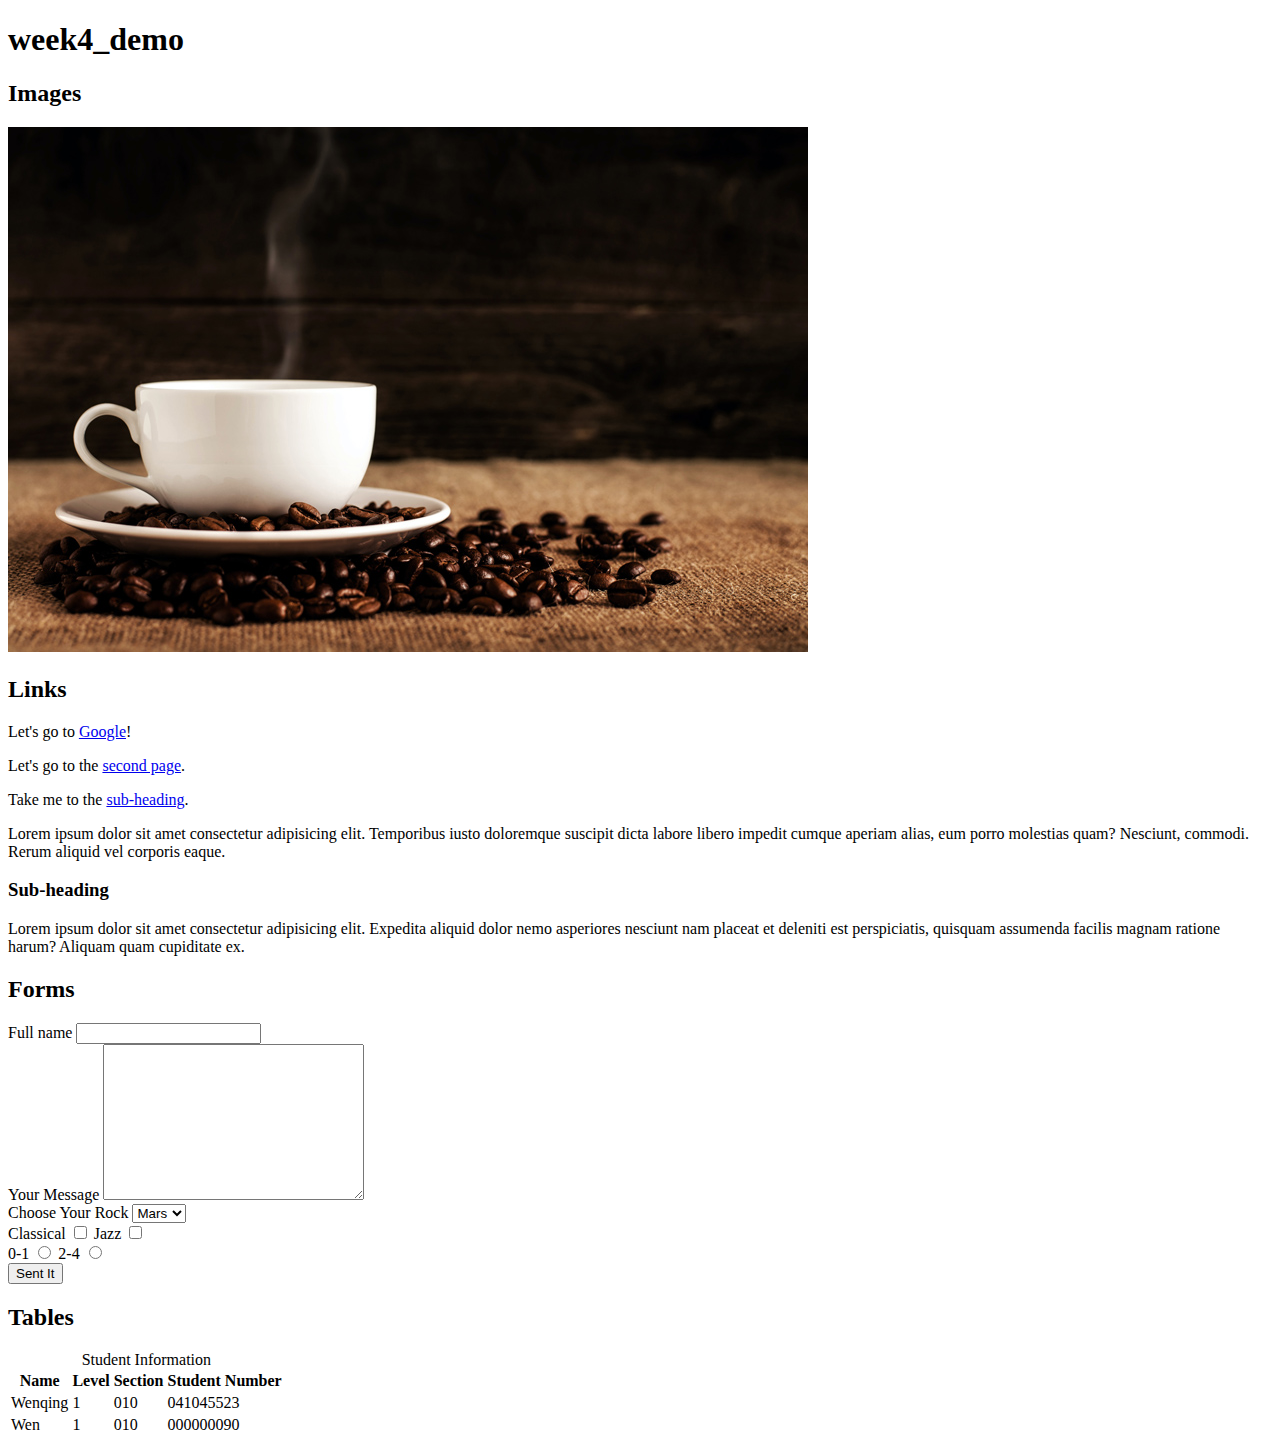
<file: week-4/index.html>
<!DOCTYPE html>
<html lang="en">
<head>
    <meta charset="UTF-8">
    <meta http-equiv="X-UA-Compatible" content="IE=edge">
    <meta name="viewport" content="width=device-width, initial-scale=1.0">
    <title>week4_demo</title>
</head>
<body>
    <header>
        <h1>week4_demo</h1>
    </header>
    <section>
        <h2>Images</h2>
        <!-- This is a comment-->
        <img src="images/coffee-shop.jpg" alt="cup_of_coffee">
    </section>
    <section>
        <h2>Links</h2>
        <p>Let's go to <a href="http://google.ca">Google</a>!</p>
        <p>Let's go to the <a href="secondpage.html">second page</a>.</p>
        <p>Take me to the  <a href="#sub">sub-heading</a>.</p>
        <p>Lorem ipsum dolor sit amet consectetur adipisicing elit. Temporibus iusto doloremque suscipit dicta labore libero impedit cumque aperiam alias, eum porro molestias quam? Nesciunt, commodi. Rerum aliquid vel corporis eaque.</p>
        <h3 id="sub">Sub-heading</h3>
        <p>Lorem ipsum dolor sit amet consectetur adipisicing elit. Expedita aliquid dolor nemo asperiores nesciunt nam placeat et deleniti est perspiciatis, quisquam assumenda facilis magnam ratione harum? Aliquam quam cupiditate ex.</p>
    </section>
    <section>
        <h2>Forms</h2>
        <form action="secondpage.html" method="get">
            <div>
                <label for="name">Full name</label>
                <input type="text" id="name" name="fullname">
            </div>
            <div>
                <label for="message">Your Message</label>
                <textarea name="message" id="message" cols="30" rows="10"></textarea>
            </div>
            <div>
                <label for="rock">Choose Your Rock</label>
                <select name="rock" id="rock">
                    <option value="earth">Earth</option>
                    <option value="mars" selected>Mars</option>
                </select>
            </div>
            <div>
                <label for="classical">Classical</label>
                <input type="checkbox" id="classical" name="classical">

                <label for="jazz">Jazz</label>
                <input type="checkbox" name="jazz" id="jazz">
            </div>
            <div>
                <label for="little">0-1</label>
                <input type="radio" name="musictime" id="little" value="0-1">

                <label for="lots">2-4</label>
                <input type="radio" name="musictime" id="lots" value="2-4">
            </div>
            <div>
                <button type="submit">Sent It</button>
            </div>

        </form>
    </section>
    <section>
        <h2>Tables</h2>
        <table>
            <caption>Student Information</caption>
            <thead>
                <tr>
                    <th>Name</th>
                    <th>Level</th>
                    <th>Section</th>
                    <th>Student Number</th>
                </tr>
            </thead>
            <tbody>
                <tr>
                    <td>Wenqing</td>
                    <td>1</td>
                    <td>010</td>
                    <td>041045523</td>
                </tr>
                <tr>
                    <td>Wen</td>
                    <td>1</td>
                    <td>010</td>
                    <td>000000090</td>
                </tr>
            </tbody>
        </table>
    </section>
</body>
</html>
</file>
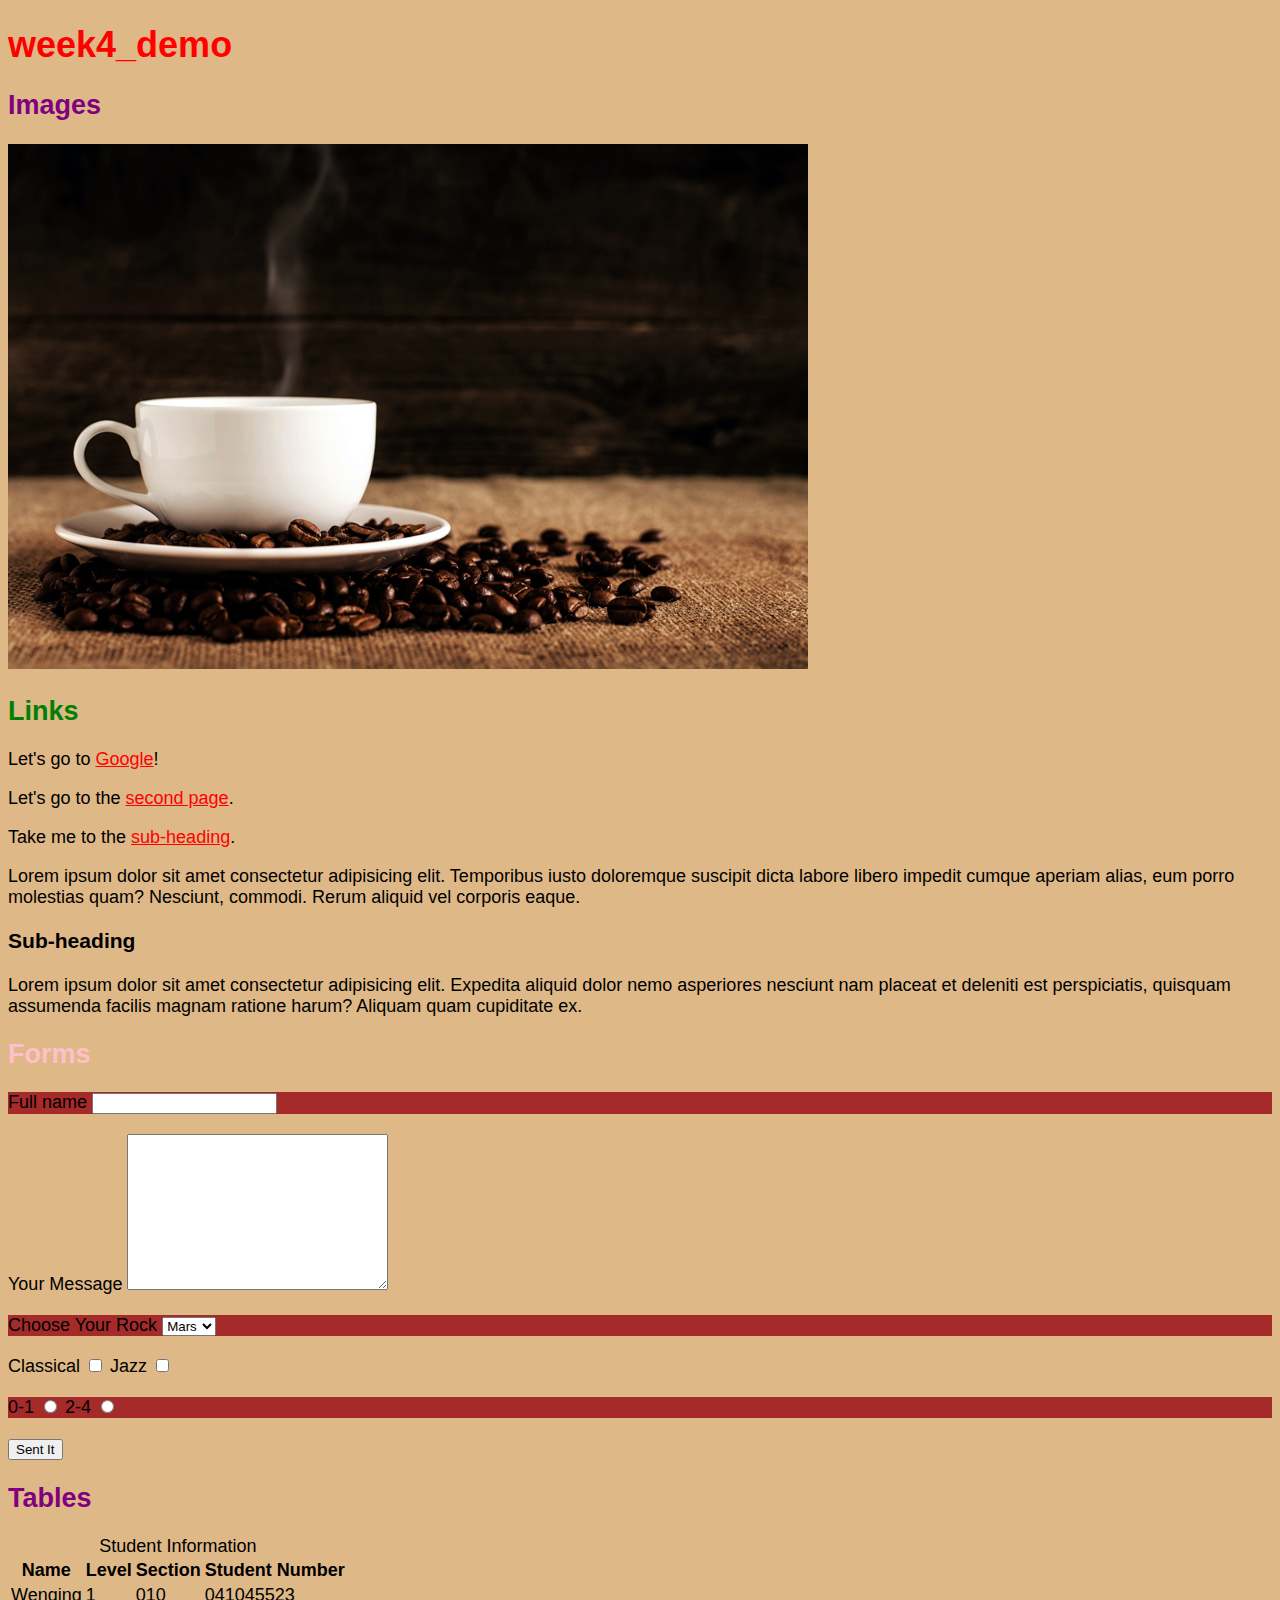
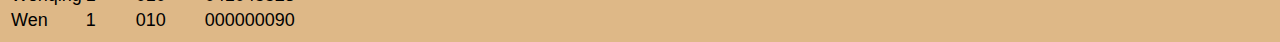
<file: week-5/index.html>
<!DOCTYPE html>
<html lang="en">
<head>
    <meta charset="UTF-8">
    <meta http-equiv="X-UA-Compatible" content="IE=edge">
    <meta name="viewport" content="width=device-width, initial-scale=1.0">
    <title>week4_demo</title>
    <link rel="stylesheet" href="css/main.css">
</head>
<body>
    <header>
        <h1>week4_demo</h1>
    </header>
    <section>
        <h2>Images</h2>
        <!-- This is a comment-->
        <img src="images/coffee-shop.jpg" alt="cup_of_coffee">
    </section>
    <section>
        <h2 class="green-text">Links</h2>
        <p>Let's go to <a href="http://google.ca">Google</a>!</p>
        <p>Let's go to the <a href="secondpage.html">second page</a>.</p>
        <p>Take me to the  <a href="#sub">sub-heading</a>.</p>
        <p>Lorem ipsum dolor sit amet consectetur adipisicing elit. Temporibus iusto doloremque suscipit dicta labore libero impedit cumque aperiam alias, eum porro molestias quam? Nesciunt, commodi. Rerum aliquid vel corporis eaque.</p>
        <h3 id="sub">Sub-heading</h3>
        <p>Lorem ipsum dolor sit amet consectetur adipisicing elit. Expedita aliquid dolor nemo asperiores nesciunt nam placeat et deleniti est perspiciatis, quisquam assumenda facilis magnam ratione harum? Aliquam quam cupiditate ex.</p>
    </section>
    <section>
        <h2 id="pink-text" class="green-text">Forms</h2>
        <form action="secondpage.html" method="get">
            <div>
                <label for="name">Full name</label>
                <input type="text" id="name" name="fullname">
            </div>
            <div>
                <label for="message">Your Message</label>
                <textarea name="message" id="message" cols="30" rows="10"></textarea>
            </div>
            <div>
                <label for="rock">Choose Your Rock</label>
                <select name="rock" id="rock">
                    <option value="earth">Earth</option>
                    <option value="mars" selected>Mars</option>
                </select>
            </div>
            <div>
                <label for="classical">Classical</label>
                <input type="checkbox" id="classical" name="classical">

                <label for="jazz">Jazz</label>
                <input type="checkbox" name="jazz" id="jazz">
            </div>
            <div>
                <label for="little">0-1</label>
                <input type="radio" name="musictime" id="little" value="0-1">

                <label for="lots">2-4</label>
                <input type="radio" name="musictime" id="lots" value="2-4">
            </div>
            <div>
                <button type="submit">Sent It</button>
            </div>

        </form>
    </section>
    <section>
        <h2>Tables</h2>
        <table>
            <caption>Student Information</caption>
            <thead>
                <tr>
                    <th>Name</th>
                    <th>Level</th>
                    <th>Section</th>
                    <th>Student Number</th>
                </tr>
            </thead>
            <tbody>
                <tr>
                    <td>Wenqing</td>
                    <td>1</td>
                    <td>010</td>
                    <td>041045523</td>
                </tr>
                <tr>
                    <td>Wen</td>
                    <td>1</td>
                    <td>010</td>
                    <td>000000090</td>
                </tr>
            </tbody>
        </table>
    </section>
</body>
</html>
</file>
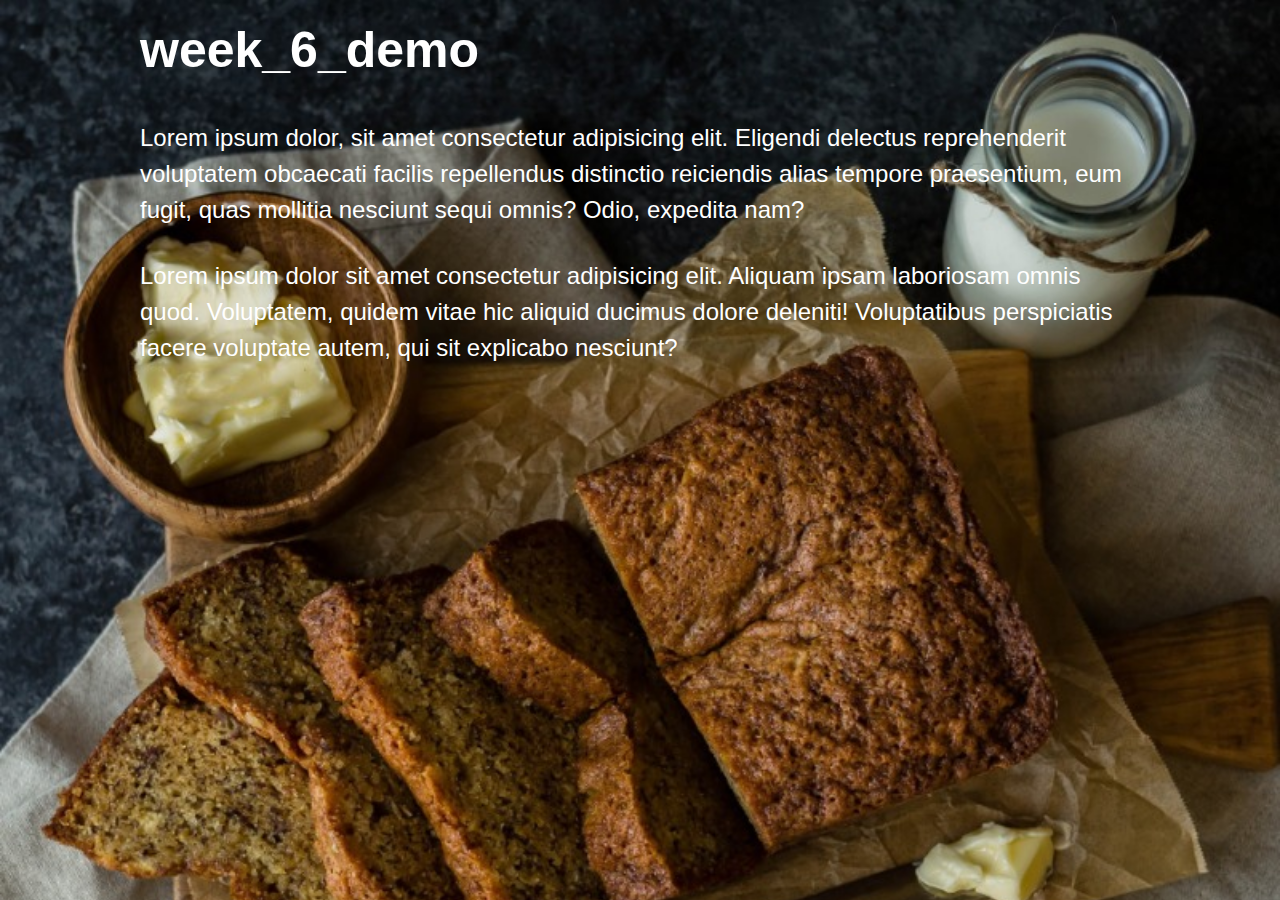
<file: week-6/index.html>
<!DOCTYPE html>
<html lang="en">
<head>
    <meta charset="UTF-8">
    <meta http-equiv="X-UA-Compatible" content="IE=edge">
    <meta name="viewport" content="width=device-width, initial-scale=1.0">
    <title>week_6_demo</title>
    <link rel="stylesheet" href="css/reset.css">
    <link rel="stylesheet" href="css/styles.css">
</head>
<body>
    <div class="wrapper">
        <header>
            <h1>week_6_demo</h1>
        </header>
        <main>
            <p>Lorem ipsum dolor, sit amet consectetur adipisicing elit. Eligendi delectus reprehenderit voluptatem obcaecati facilis repellendus distinctio reiciendis alias tempore praesentium, eum fugit, quas mollitia nesciunt sequi omnis? Odio, expedita nam?</p>

            <p>Lorem ipsum dolor sit amet consectetur adipisicing elit. Aliquam ipsam laboriosam omnis quod. Voluptatem, quidem vitae hic aliquid ducimus dolore deleniti! Voluptatibus perspiciatis facere voluptate autem, qui sit explicabo nesciunt?</p>
        </main>
    </div>
</body>
</html>
</file>
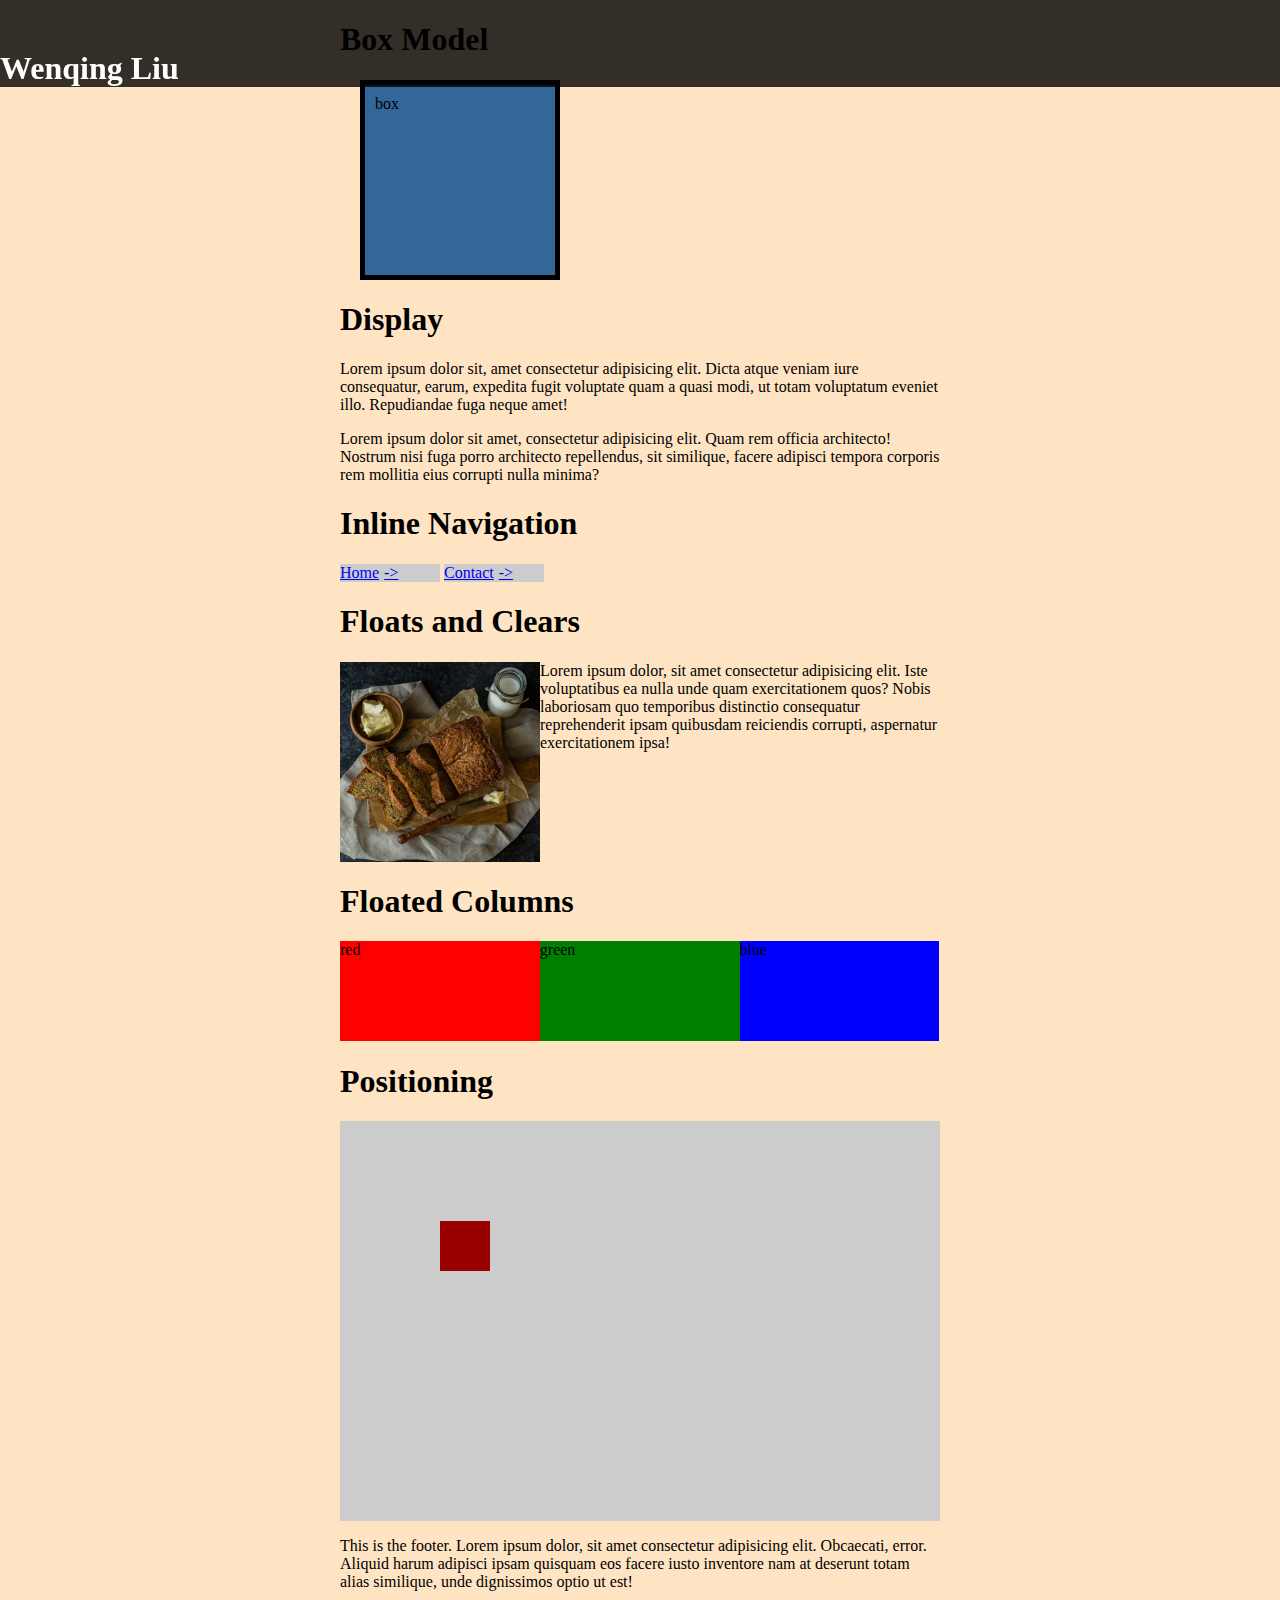
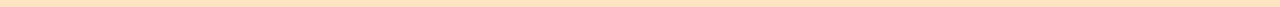
<file: week-7/index.html>
<!DOCTYPE html>
<html lang="en">
<head>
    <meta charset="UTF-8">
    <meta http-equiv="X-UA-Compatible" content="IE=edge">
    <meta name="viewport" content="width=device-width, initial-scale=1.0">
    <title>week7_demo</title>
    <link rel="stylesheet" href="css/styles.css">
</head>
<body>
    <header><h1>Wenqing Liu</h1></header>
    <div class="wrapper">
        <section class="box-model">
            <h1>Box Model</h1>
            <div class="box-model-demo">
                box
            </div>
        </section>
        <section class="display">
            <h1>Display</h1>
            <p>Lorem ipsum dolor sit, amet consectetur adipisicing elit. Dicta atque veniam iure consequatur, earum, expedita fugit voluptate quam a quasi modi, ut totam voluptatum eveniet illo. Repudiandae fuga neque amet!</p>
            <p>Lorem ipsum dolor sit amet, consectetur adipisicing elit. Quam rem officia architecto! Nostrum nisi fuga porro architecto repellendus, sit similique, facere adipisci tempora corporis rem mollitia eius corrupti nulla minima?</p>
            <h1>Inline Navigation</h1>
            <nav>
                <ul>
                    <li><a href="#">Home</a></li>
                    <li><a href="#">About Us</a></li>
                    <li><a href="#">Contact</a></li>
                </ul>
            </nav>
        </section>
        <section class="float clearfix">
            <h1>Floats and Clears</h1>
            <img src="images/bread.jpg" alt="bread">
            <p>Lorem ipsum dolor, sit amet consectetur adipisicing elit. Iste voluptatibus ea nulla unde quam exercitationem quos? Nobis laboriosam quo temporibus distinctio consequatur reprehenderit ipsam quibusdam reiciendis corrupti, aspernatur exercitationem ipsa!</p>
        </section>
       <section class="columns">
           <h1>Floated Columns</h1>
           <div class="col clearfix">
           <div class="box">red</div>
           <div class="box">green</div>
           <div class="box">blue</div>
        </div>
       </section>
       <section class="position">
           <h1>Positioning</h1>
           <div class="stage">
               <div class="prop"></div>
           </div>
       </section>
        <footer>
            <p>This is the footer. Lorem ipsum dolor, sit amet consectetur adipisicing elit. Obcaecati, error. Aliquid harum adipisci ipsam quisquam eos facere iusto inventore nam at deserunt totam alias similique, unde dignissimos optio ut est!</p>
        </footer>
    </div>
</body>
</html>
</file>
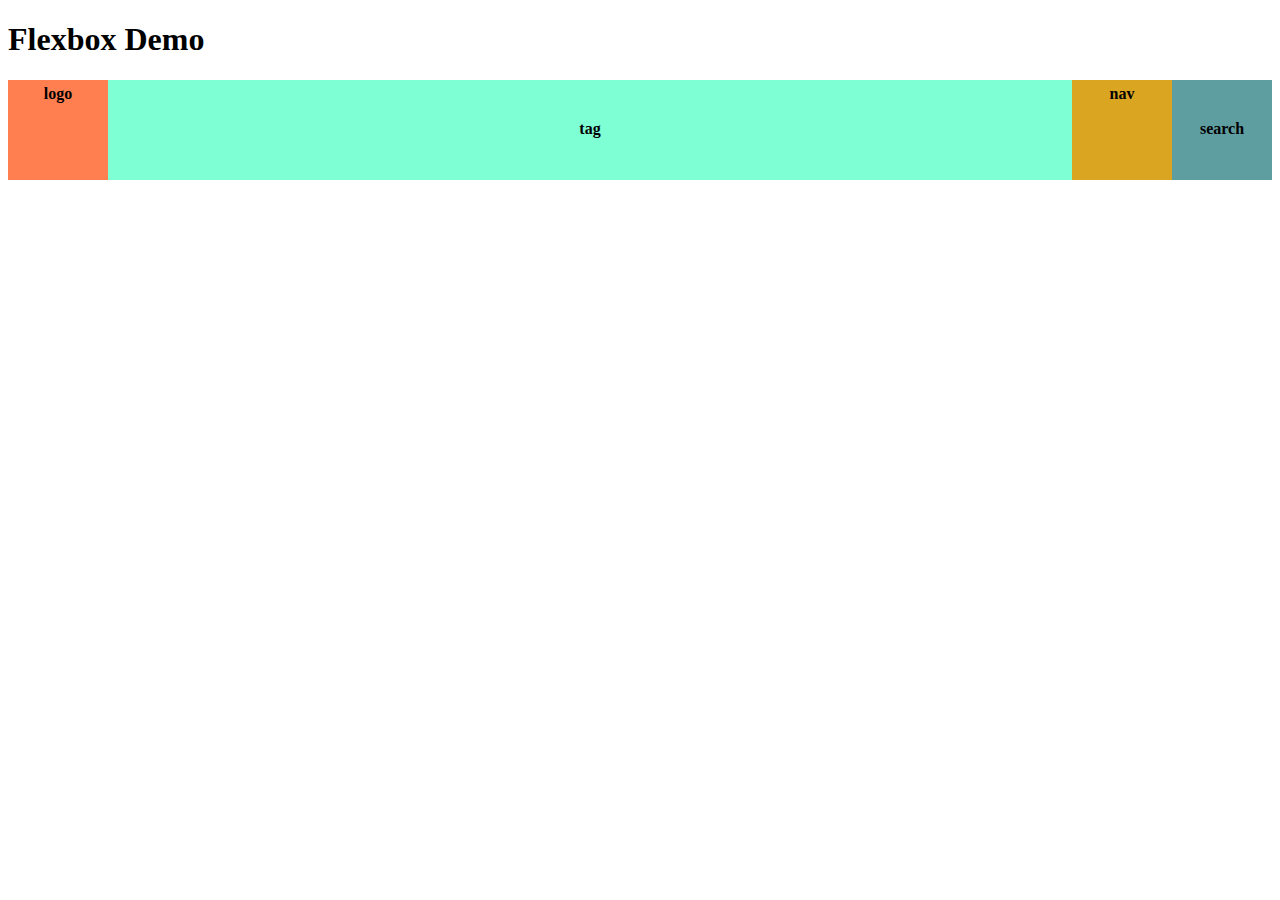
<file: week10/index.html>
<!DOCTYPE html>
<html lang="en">
<head>
    <meta charset="UTF-8">
    <meta http-equiv="X-UA-Compatible" content="IE=edge">
    <meta name="viewport" content="width=device-width, initial-scale=1.0">
    <title>Flexbox Demo</title>
    <link rel="stylesheet" href="css/styles.css">
</head>
<body>
    <header>
        <h1>Flexbox Demo</h1>
    </header>
    <!-- div.wrapper>div.box{$}*4 -->
    <div class="wrapper">
        <div class="box">logo</div>
        <div class="box">tag</div>
        <div class="box">nav</div>
        <div class="box">search</div>
    </div>
</body>
</html>
</file>
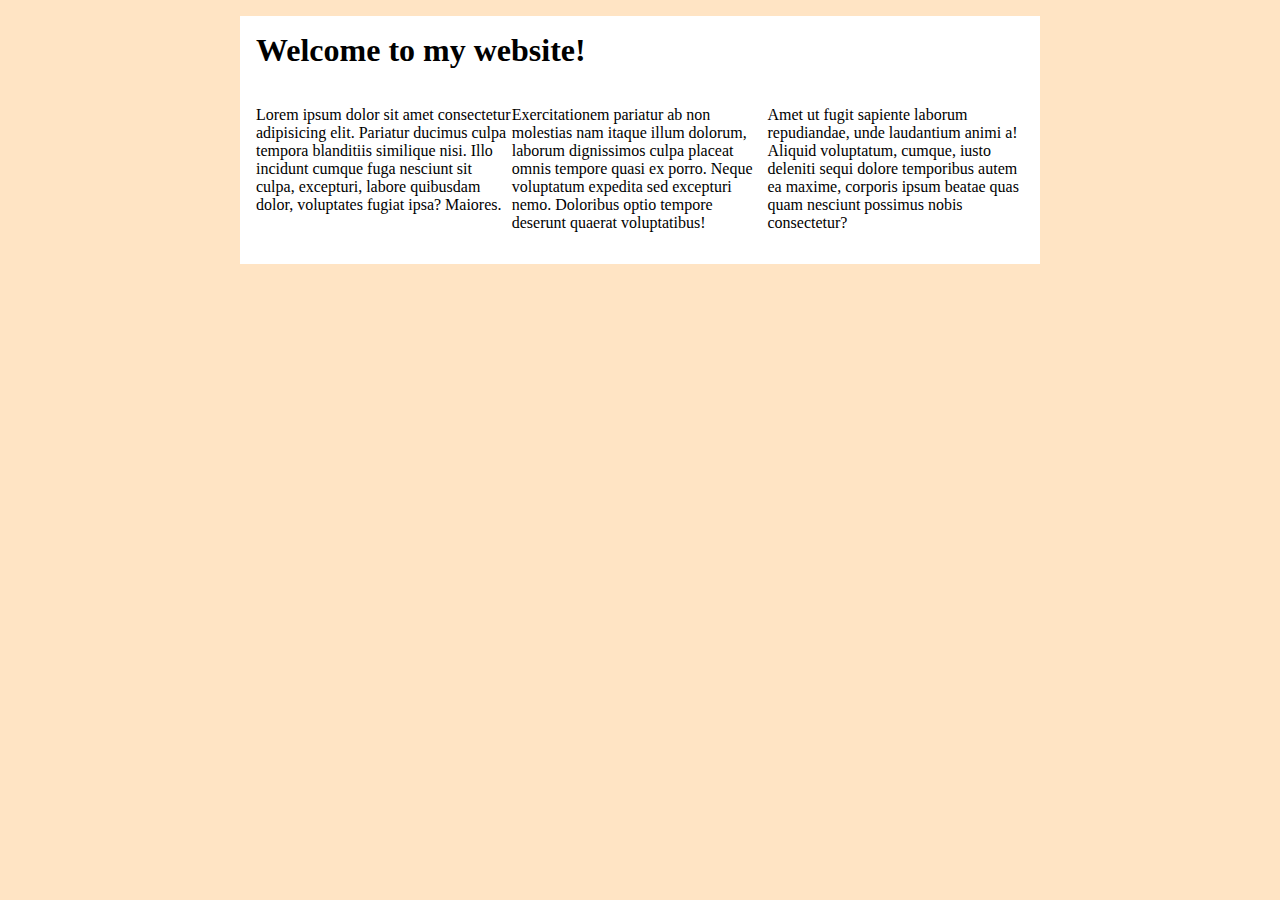
<file: week-9/mq-layout/index.html>
<!DOCTYPE html>
<html lang="en">
<head>
    <meta charset="UTF-8">
    <meta http-equiv="X-UA-Compatible" content="IE=edge">
    <meta name="viewport" content="width=device-width, initial-scale=1.0">
    <title>Media Queries | Responsive Layout</title>
    <link rel="stylesheet" href="css/styles.css">
</head>
<body>
   <div class="wrapper">
       <header>
           <h1>Welcome to my website!</h1>
       </header>
       <main class="clearfix">
           <!-- p*3>lorem -->
         <p>Lorem ipsum dolor sit amet consectetur adipisicing elit. Pariatur ducimus culpa tempora blanditiis similique nisi. Illo incidunt cumque fuga nesciunt sit culpa, excepturi, labore quibusdam dolor, voluptates fugiat ipsa? Maiores.</p>
         <p>Exercitationem pariatur ab non molestias nam itaque illum dolorum, laborum dignissimos culpa placeat omnis tempore quasi ex porro. Neque voluptatum expedita sed excepturi nemo. Doloribus optio tempore deserunt quaerat voluptatibus!</p>
         <p>Amet ut fugit sapiente laborum repudiandae, unde laudantium animi a! Aliquid voluptatum, cumque, iusto deleniti sequi dolore temporibus autem ea maxime, corporis ipsum beatae quas quam nesciunt possimus nobis consectetur?</p>
       </main>
   </div>
</body>
</html>
</file>
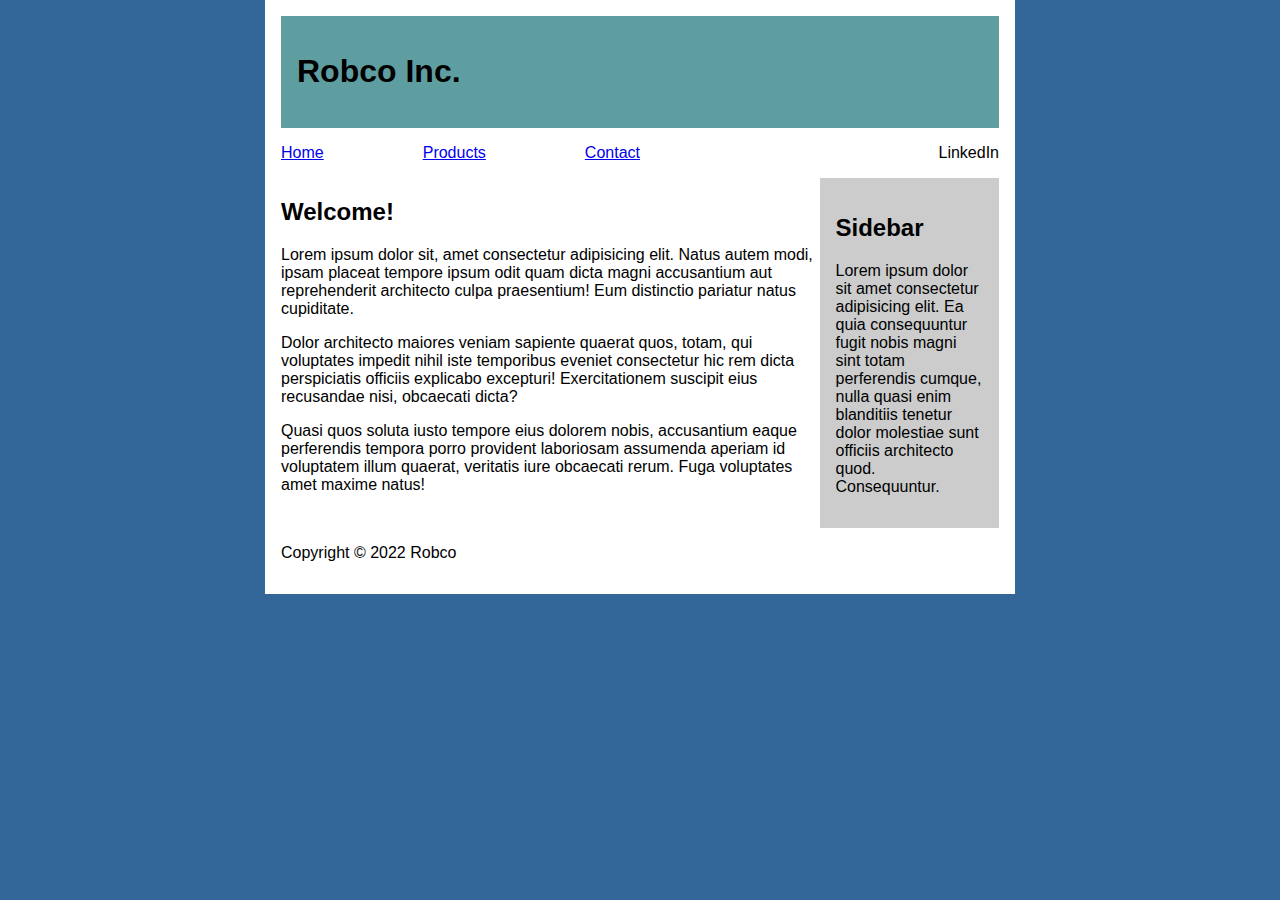
<file: week11/demo/index.html>
<!DOCTYPE html>
<html lang="en">
<head>
    <meta charset="UTF-8">
    <meta http-equiv="X-UA-Compatible" content="IE=edge">
    <meta name="viewport" content="width=device-width, initial-scale=1.0">
    <title>Document</title>
    <link rel="stylesheet" href="css/styles.css">
</head>
<body>
    <div class="wrapper">
        <header>
            <h1>Robco Inc.</h1>
        </header>
        <nav>
            <ul>
                <li><a href="#">Home</a></li>
                <li><a href="#">Products</a></li>
                <li><a href="#">Contact</a></li>
            </ul>

        </nav>
        <div class="socials">
            <p>LinkedIn</p>
        </div>
        <main>
            <h2>Welcome!</h2>
            <!-- p*3>lorem -->
            <p>Lorem ipsum dolor sit, amet consectetur adipisicing elit. Natus autem modi, ipsam placeat tempore ipsum odit quam dicta magni accusantium aut reprehenderit architecto culpa praesentium! Eum distinctio pariatur natus cupiditate.</p>
            <p>Dolor architecto maiores veniam sapiente quaerat quos, totam, qui voluptates impedit nihil iste temporibus eveniet consectetur hic rem dicta perspiciatis officiis explicabo excepturi! Exercitationem suscipit eius recusandae nisi, obcaecati dicta?</p>
            <p>Quasi quos soluta iusto tempore eius dolorem nobis, accusantium eaque perferendis tempora porro provident laboriosam assumenda aperiam id voluptatem illum quaerat, veritatis iure obcaecati rerum. Fuga voluptates amet maxime natus!</p>
        </main>
        <aside>
            <h2>Sidebar</h2>
            <p>Lorem ipsum dolor sit amet consectetur adipisicing elit. Ea quia consequuntur fugit nobis magni sint totam perferendis cumque, nulla quasi enim blanditiis tenetur dolor molestiae sunt officiis architecto quod. Consequuntur.</p>
        </aside>
        <footer>
            <p>Copyright &copy; 2022 Robco</p>

        </footer>
    </div>
</body>
</html>
</file>
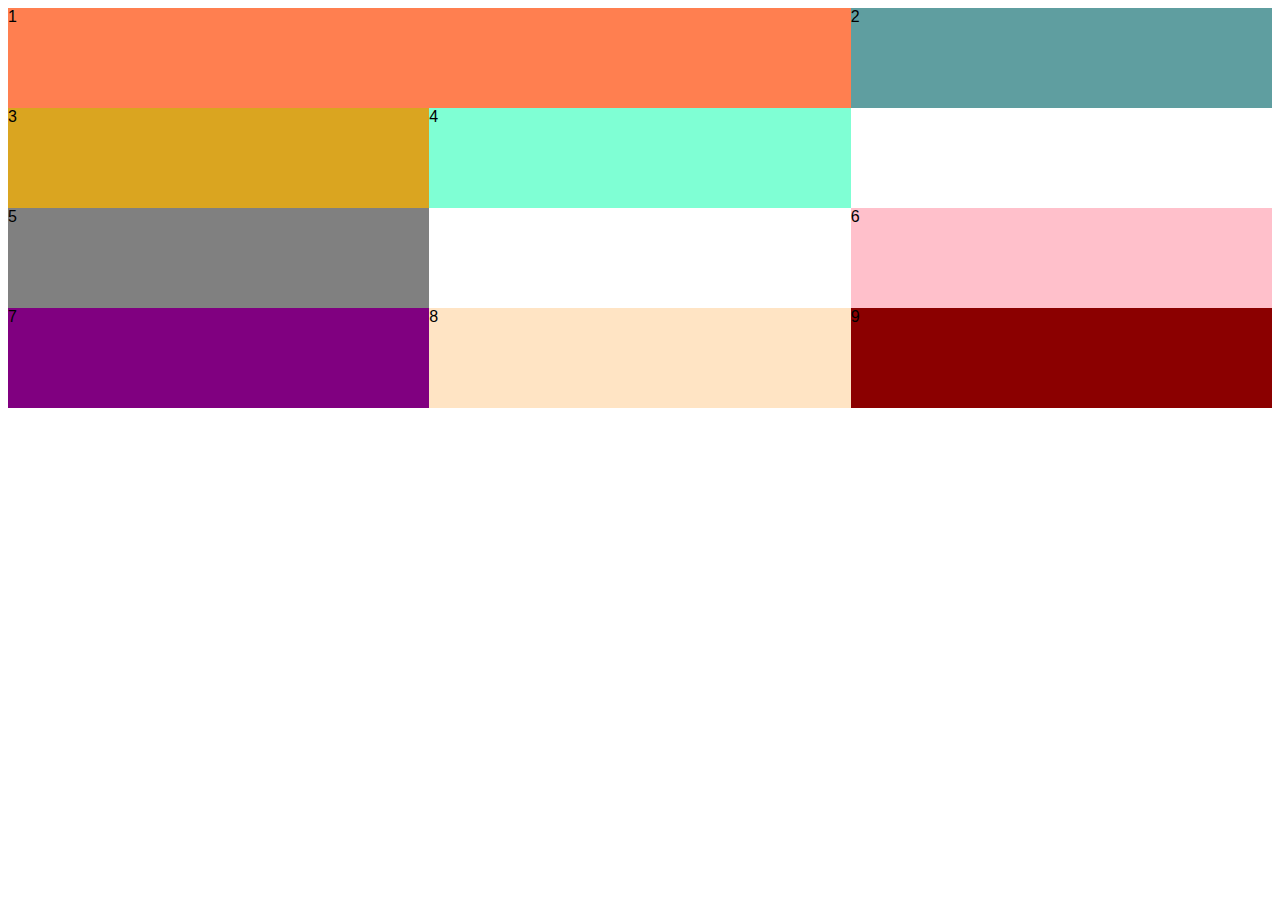
<file: week11/lesson/index.html>
<!DOCTYPE html>
<html lang="en">
<head>
    <meta charset="UTF-8">
    <meta http-equiv="X-UA-Compatible" content="IE=edge">
    <meta name="viewport" content="width=device-width, initial-scale=1.0">
    <title>Week11 | CSS Grid</title>
    <link rel="stylesheet" href="css/styles.css">
</head>
<body>
    <!-- div.wrapper>div.box{$}*9 -->
    <div class="wrapper">
        <div class="box">1</div>
        <div class="box">2</div>
        <div class="box">3</div>
        <div class="box">4</div>
        <div class="box">5</div>
        <div class="box">6</div>
        <div class="box">7</div>
        <div class="box">8</div>
        <div class="box">9</div>
    </div>
</body>
</html>
</file>
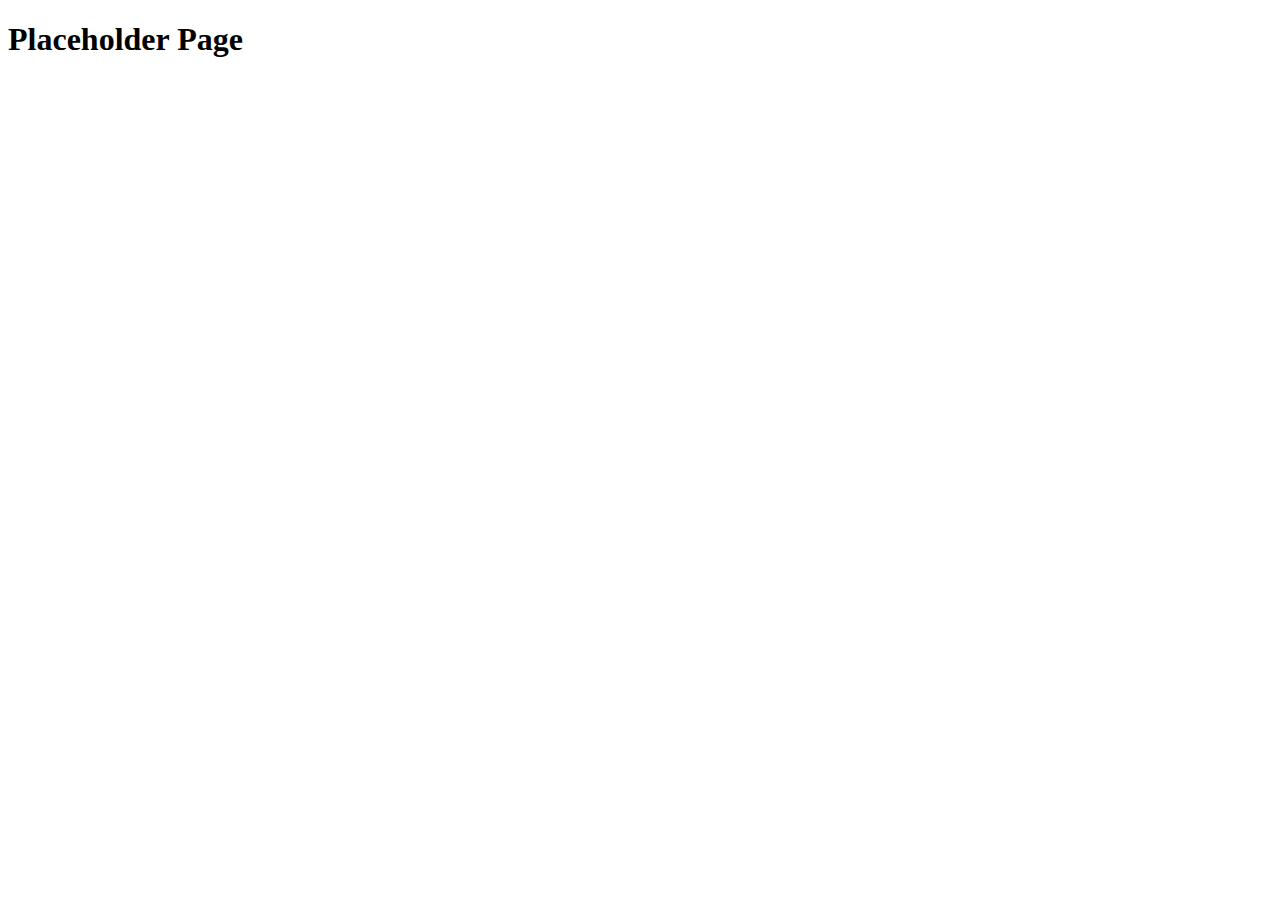
<file: week-4/secondpage.html>
<!DOCTYPE html>
<html lang="en">
<head>
    <meta charset="UTF-8">
    <meta http-equiv="X-UA-Compatible" content="IE=edge">
    <meta name="viewport" content="width=device-width, initial-scale=1.0">
    <title>Placeholder Page</title>
</head>
<body>
    <h1>Placeholder Page</h1>
</body>
</html>
</file>
<file: week-5/css/main.css>
/* CSS CPMMENT */
body{
    background-color: burlywood;
    font-family: Arial, Helvetica, sans-serif;
    font-size: 18px;
}

h1, h2{
    color: red;
}

section h2{
    color: purple;
}

.green-text{
    color: green;
}

#pink-text{
    color: pink;
}

a:link, a:visited{
    color: red;
}

a:hover, a:active{
    text-decoration: none;
}

form div{
    margin-bottom: 20px;
}

form div:nth-child(3){
    background-color: teal;
}

form div:nth-child(odd){
    background-color: brown;
}

ul{
    list-style-type: square;
}
</file>
<file: week-6/css/styles.css>
html{
    font-size: 20px;
}


body{
    background-color: bisque;
    background-image: url("../images/bread.jpg");
    background-repeat: no-repeat;
    /* background-position: 20px 100px; */
    background-size: cover;
    color: #fff;
    font-family: Arial, Helvetica, sans-serif;
    font-size: 1.2rem;
    line-height: 1.5;
    /* font-weight: bold; */
    /*font-style: italic; */
    /*text-transform: uppercase; */
}

.wrapper{
    max-width: 1000px;
    margin: 0 auto;
}

/* resets h1, ensure poper typographic rhythem */
h1{
    font-size: 2.5rem;
    line-height: 2;
    font-weight: bold;
    padding-bottom: 1rem;
}

p{
    margin-bottom: 1.5rem;
}
</file>
<file: week-7/css/styles.css>
html{
    box-sizing: border-box;
  }
  *,
  *:before,
  *:after{
    box-sizing: inherit;
  }

body{
    background-color: bisque;
    margin: 0;
    padding: 0;
}

header{
    background-color: rgba(0,0,0,0.8);
    position: fixed;
    top: 0;
    left: 0;
    right: 0;
    z-index: 1;
}

header h1{
    color: #fff;
    margin: 50px auto 0 auto;

}

.wrapper{
    width: 600px;
    margin: 0 auto;
}

.box-model-demo{
    background-color: #369;
    width: 200px;
    height: 200px;
    /* apply box model variable */
    padding: 10px; /* All 4 = N E S W */
    border: 5px solid #000;
    margin: 20px;
    /* fix the box model */
    box-sizing: border-box
    ;
}

nav ul{
    padding-left: 0;
}

nav ul li{
    display: inline-block;
    background-color: #ccc;
    width: 100px;
}

nav ul li a::after{
    content: "->";
    /* add stuff before or after */
    margin-left: 5px;

}

nav ul li:nth-child(2){
    display: none;
    /* remove sth, better than use invisible */
}

.clearfix::after{
    content: "";
    /* must have a content */
    display: block;
    clear: both;
}

.float img{
    width: 200px;
    float: left;
}

.box{
    width: 33.3%;
    height: 100px;
    float: left;
    /* right will be opposite*/
}

.box:nth-child(1){
    background-color: red;
}
.box:nth-child(2){
    background-color: green;
}
.box:nth-child(3){
    background-color: blue;
}

.stage{
    width: 100%;
    height: 400px;
    background-color: #ccc;
}

.prop{
    width:  50px;
    height: 50px;
    background-color: #900;
    top: 100px;
    left: 100px;
    position: relative;
    /* absolute, whole page; relative, stay on the stage; fixed, position never change*/
}

footer{
   clear: both;
}
</file>
<file: week10/css/styles.css>
*{
    box-sizing: border-box;
}

.wrapper{
    background-color: #eee;
    /* height: 400px; */
    display: flex;
    flex-direction: row;
    /* sets axis direction */
    justify-content: flex-start;
    /* align on main access, x or y */
    align-items: flex-start;
    /* align on cross axis */
    /* space3, centre, flex2, baseline, stretch */
    flex-wrap: nowrap;
    /* wrap, nowrap(default), wrap-reverse */
}

.box{
    font-weight: bold;
    text-align: center;
    padding: 5px;
    height: 100px;
    width: 100px;
}

.box:nth-child(1){
    background-color: coral;
    /* order: 3; */
    /* flex-basis: 250px; */
}

.box:nth-child(2){
    background-color: aquamarine;
    padding-top: 40px;
    /* order: 1; */
    /* value */
}

.box:nth-child(3){
    background-color: goldenrod;
    /* flex-grow: 4; */
    /* default 0 */
}

.box:nth-child(4){
    background-color: cadetblue;
    padding-top: 40px;
    /* order: -1; */
    /* flex-grow: 1; */
}

@media screen and (min-width: 500px){
    .wrapper{
        flex-direction: row;
    }
    .box:nth-child(2){
        flex-grow: 1;

    }
}
</file>
<file: week-9/mq-layout/css/styles.css>
html{
    font-size: 20px;
}


* {
    box-sizing: border-box;
}

.clearfix::after{
    content: "";
    display: block;
    clear: both;
}


body{
    background-color: bisque;
    margin: 0;
}

.wrapper{
    width: 90%;
    margin: 1rem auto;
    background-color: #fff;
    padding: 1rem;
}

h1{
    margin-top: 0;
}

/* no space @media, progressive enhancement */
@media screen and (min-width: 600px){
    html{
        font-size: 16px;
    }
    .wrapper{
        width: 600px;
    }   
    /* main p: :nth-child(1),
    main p: :nth-child(2){
        float: left;
        width: 33.33%;
    } */
}

@media screen and (min-width: 800px){
    .wrapper{
        width: 800px;
    }

    main p{
        float: left;
        width: 33.3%;
    }
}
</file>
<file: week11/demo/css/styles.css>
* {
    box-sizing: border-box;
}

body{
    margin: 0;
    font-family: Arial, Helvetica, sans-serif;
    background-color: #369;
}

.wrapper{
    background-color: white;
    width: 90%;
    margin: auto;
    padding: 1rem;
}

header {
    padding: 1rem;
    background-color: cadetblue;
}

nav, .socials{
    text-align: center;
}

nav ul{
    list-style-type: none;
    padding-left: 0;
}

aside {
    background-color: #ccc;
    padding: 1rem;
}

/* tablet */
@media screen and (min-width: 600px){
    .wrapper{
        display: grid;
        width: 575px;
        grid-template-columns: 1fr 1fr;
        grid-template-areas: 
        "header header"
        "nav socials"
        "main main"
        "aside aside"
        "footer footer"
    }
    header{ grid-area: header; }
    nav{ grid-area: nav; }
    .socials{ grid-area: socials; }
    main { grid-area: main; }
    aside{ grid-area: aside; }
    footer {grid-area: footer; }
    nav{
        text-align: left;
    }
    nav ul{
        display: flex;
        justify-content: space-between;
    }
    .socials{
        text-align: right;
    }
}

/* desktop */
@media screen and (min-width: 800px) {
    .wrapper{
        width: 750px;
        grid-template-columns: repeat(4, 1fr);
        grid-template-areas: 
        "header header header header"
        "nav nav socials socials"
        "main main main aside"
        "footer footer footer footer"
    }
}
</file>
<file: week11/lesson/css/styles.css>
* {
    box-sizing: border-box;
}

body{
    font-family: Arial, Helvetica, sans-serif;
}

.box{
    /* width: 100px; */
    height: 100px;
}

.wrapper{
    display: grid;
    /* repead 1 fr 3 times=1fr 1fr 1fr */
    grid-template-columns: repeat(3, 1fr);
    /* grid-template-rows: repeat(3, 1fr); */
    /* grid: 10px; */
    grid-template-areas:
    "box1 box1 box2"
    "box3 box4 box2"
    "box5 . box6"
    "box7 box8 box9"
}


.box:nth-child(1){
    grid-area: box1;
    background-color: coral;
    /* grid-column-start: 1;
    grid-column-end: 4;
    grid-row-start: 1;
    grid-row-end: 3; */

    /* grid-column: 1 / 3;
    grid-row: 1 / 3; */

    /* grid-column: 1 /span 3;
    grid-row: 1 /span 2; */
}

.box:nth-child(2){
    grid-area: box2;
    background-color: cadetblue;
}

.box:nth-child(3){
    grid-area: box3;
    background-color: goldenrod;
}

.box:nth-child(4){
    grid-area: box4;
    background-color: aquamarine;
}

.box:nth-child(5){
    grid-area: box5;
    background-color: gray;
}

.box:nth-child(6){
    grid-area: box6;
    background-color: pink;
}

.box:nth-child(7){
    grid-area: box7;
    background-color: purple;
}

.box:nth-child(8){
    grid-area: box8;
    background-color: bisque;
}

.box:nth-child(9){
    grid-area: box9;
    background-color: darkred;
}
</file>
